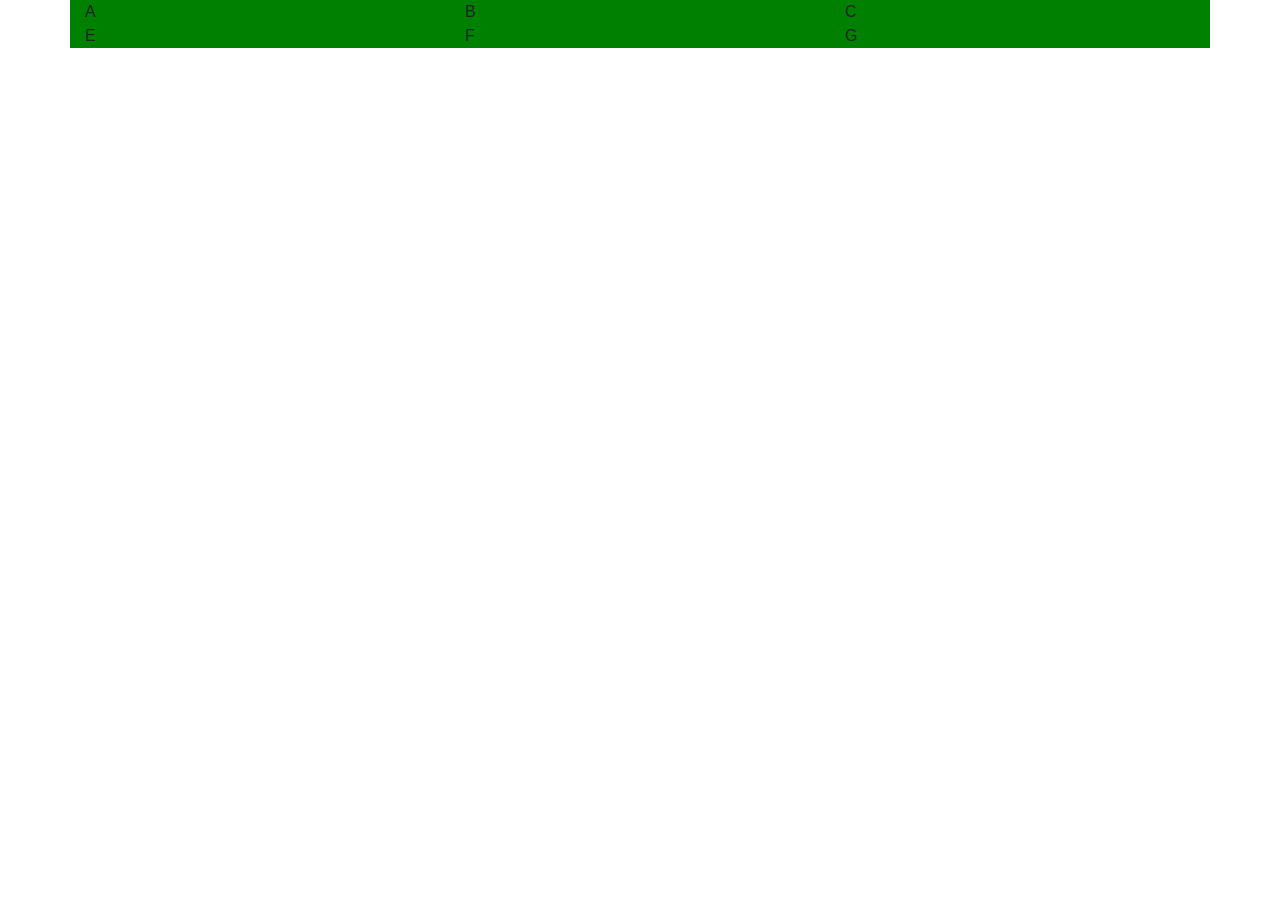
<file: Challenge.html>
<!DOCTYPE html>
<html>
	<head>
		<link rel="stylesheet" type="text/css" href="stlye.css">
		<link rel="stylesheet" href="https://stackpath.bootstrapcdn.com/bootstrap/4.3.1/css/bootstrap.min.css" integrity="sha384-ggOyR0iXCbMQv3Xipma34MD+dH/1fQ784/j6cY/iJTQUOhcWr7x9JvoRxT2MZw1T" crossorigin="anonymous">
	</head>
	<body>

    <section class="container">
        <div class = "row">
            <div class="col-md-4">
                A
            </div>
            <div class="col-md-4">
                B
            </div>
            <div class="col-md-4">
                C
            </div>
        </div>
         <div class=row>
            <div class="col-md-4">
                    E
            </div>
            <div class="col-md-4">
                    F
            </div>
            <div class="col-md-4">
                    G
            </div>
        </div>
        
    </section>



	<script src="https://code.jquery.com/jquery-3.3.1.slim.min.js" integrity="sha384-q8i/X+965DzO0rT7abK41JStQIAqVgRVzpbzo5smXKp4YfRvH+8abtTE1Pi6jizo" crossorigin="anonymous"></script>
	<script src="https://cdnjs.cloudflare.com/ajax/libs/popper.js/1.14.7/umd/popper.min.js" integrity="sha384-UO2eT0CpHqdSJQ6hJty5KVphtPhzWj9WO1clHTMGa3JDZwrnQq4sF86dIHNDz0W1" crossorigin="anonymous"></script>
	<script src="https://stackpath.bootstrapcdn.com/bootstrap/4.3.1/js/bootstrap.min.js" integrity="sha384-JjSmVgyd0p3pXB1rRibZUAYoIIy6OrQ6VrjIEaFf/nJGzIxFDsf4x0xIM+B07jRM" crossorigin="anonymous"></script>	
	
	</body>
</html>
</file>
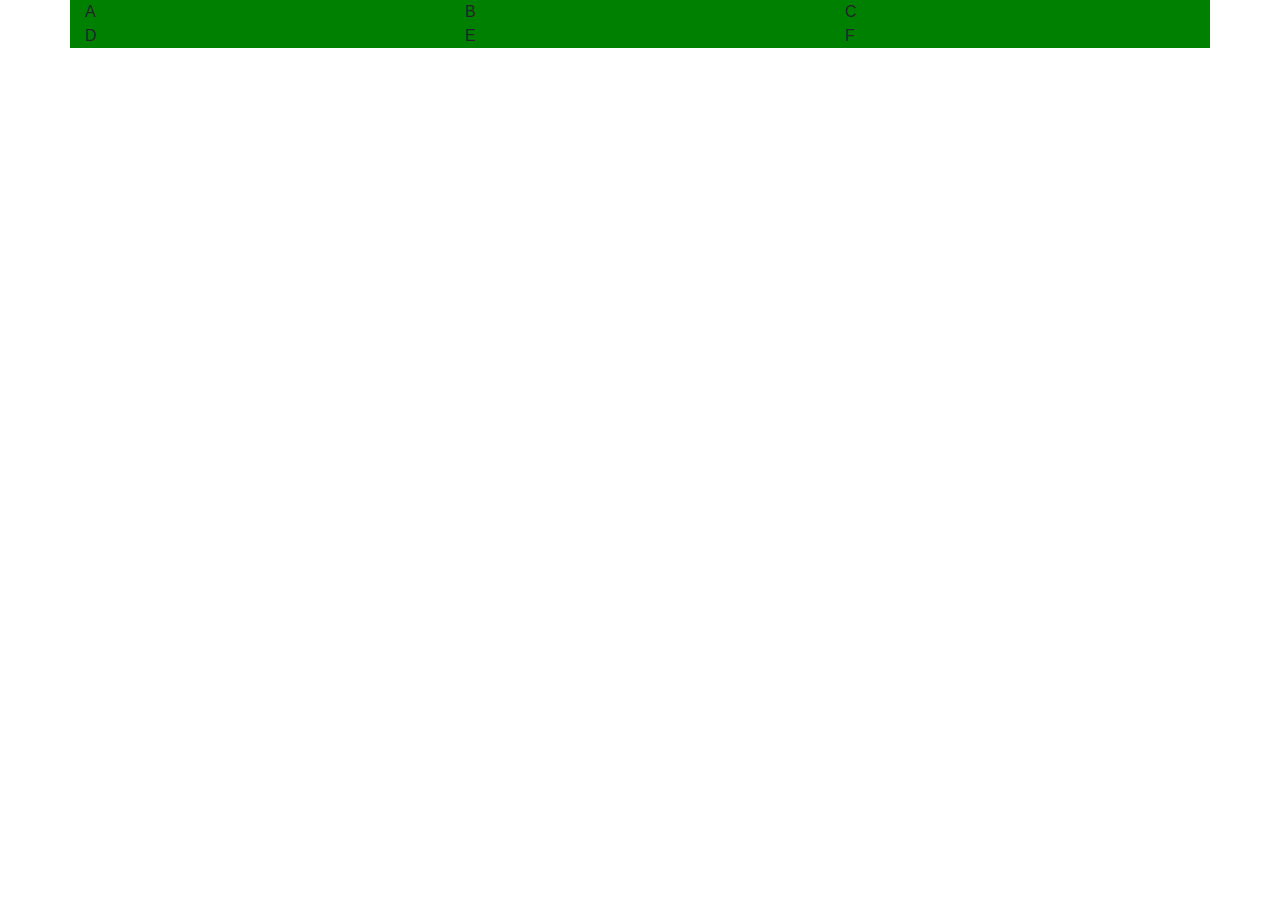
<file: challenge2.html>
<!DOCTYPE html>
<html>
	<head>
		<link rel="stylesheet" type="text/css" href="stlye.css">
		<link rel="stylesheet" href="https://stackpath.bootstrapcdn.com/bootstrap/4.3.1/css/bootstrap.min.css" integrity="sha384-ggOyR0iXCbMQv3Xipma34MD+dH/1fQ784/j6cY/iJTQUOhcWr7x9JvoRxT2MZw1T" crossorigin="anonymous">
		<link rel="stylesheet" href="https://use.fontawesome.com/releases/v5.7.2/css/all.css" integrity="sha384-fnmOCqbTlWIlj8LyTjo7mOUStjsKC4pOpQbqyi7RrhN7udi9RwhKkMHpvLbHG9Sr" crossorigin="anonymous">
		<link rel="stylesheet" type="text/css" href="https://cdnjs.cloudflare.com/ajax/libs/animate.css/3.7.0/animate.css" >
	</head>
	<body>

    <section class="container">
        <div class = "row">
            <div class="col-md-4">
                A
            </div>
            <div class="col-md-4">
                B
            </div>
            <div class="col-md-4">
                C
            </div>
        </div>
        <div class = "row">
            <div class="col-md-4">
                D
            </div>
            <div class="col-md-4">
                E
            </div>
            <div class="col-md-4">
                F
            </div>
        </div>
    </section>



	<script src="https://code.jquery.com/jquery-3.3.1.slim.min.js" integrity="sha384-q8i/X+965DzO0rT7abK41JStQIAqVgRVzpbzo5smXKp4YfRvH+8abtTE1Pi6jizo" crossorigin="anonymous"></script>
	<script src="https://cdnjs.cloudflare.com/ajax/libs/popper.js/1.14.7/umd/popper.min.js" integrity="sha384-UO2eT0CpHqdSJQ6hJty5KVphtPhzWj9WO1clHTMGa3JDZwrnQq4sF86dIHNDz0W1" crossorigin="anonymous"></script>
	<script src="https://stackpath.bootstrapcdn.com/bootstrap/4.3.1/js/bootstrap.min.js" integrity="sha384-JjSmVgyd0p3pXB1rRibZUAYoIIy6OrQ6VrjIEaFf/nJGzIxFDsf4x0xIM+B07jRM" crossorigin="anonymous"></script>	
	
	</body>
</html>
</file>
<file: stlye.css>
.row {
   background-color: blue;
}


[class*="col"] {
   background-color: green;
}
</file>
